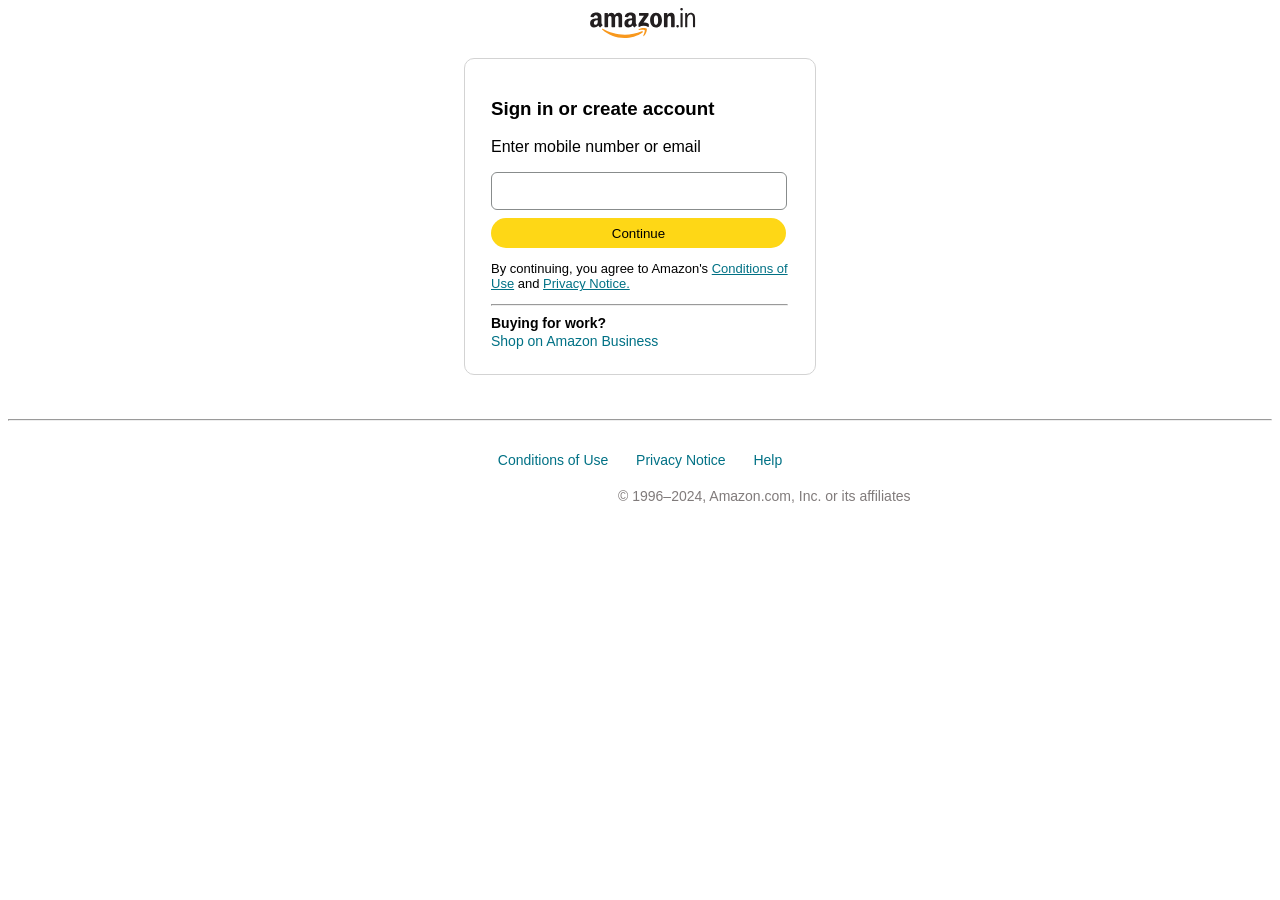
<file: HTML/signIn.html>
<!DOCTYPE html>
<html lang="en">

<head>
    <meta charset="UTF-8">
    <meta name="viewport" content="width=device-width, initial-scale=1.0">
    <title>Amazon.in/signin</title>
    <link rel="stylesheet" href="signin.css">
</head>

<body>
    <main>
        <div class="signin-logo">
            <div class="logo"></div>
        </div>

        <div class="singin-box">
            <div class="singin-info">
                <h3>Sign in or create account</h3>
                <p>Enter mobile number or email</p>
                <input type="text" class="userId">
                <input type="button" value="Continue" class="btn-continue">
                <p class="legal-text">By continuing, you agree to Amazon's <a href="">Conditions of Use</a> and <a
                        href="">Privacy
                        Notice.</a>
                </p>
                <hr>
                <div>
                    <span><b>Buying for work?</b></span>
                    <br>
                    <span><a
                            href="https://www.amazon.in/ap/signin?openid.pape.max_auth_age=0&openid.return_to=https%3A%2F%2Fwww.amazon.in%2Fbusiness%2Fregister%2Fcheck%2Fstatus%3Fref_%3Dab_welcome_bw_ckab_dsk%26originalRef%3Dab_reg_signin&openid.identity=http%3A%2F%2Fspecs.openid.net%2Fauth%2F2.0%2Fidentifier_select&openid.assoc_handle=amzn_ab_reg_web_in&openid.mode=checkid_setup&marketPlaceId=A21TJRUUN4KGV&language=en_IN&openid.claimed_id=http%3A%2F%2Fspecs.openid.net%2Fauth%2F2.0%2Fidentifier_select&pageId=ab_welcome_login_in&openid.ns=http%3A%2F%2Fspecs.openid.net%2Fauth%2F2.0&switch_account=signin&disableLoginPrepopulate=1&ref_=ab_welcome_bw_ap-sn_dsk">Shop
                            on Amazon Business</a></span>
                </div>
            </div>
        </div>
    </main>
    <hr>
    <footer>
        <div class="footer-section">
            <div class="conditios">
                <span><a href="">Conditions of Use</a></span>
            </div>
            <div class="privacy-notice">
                <span><a href="">Privacy Notice</a></span>
            </div>
            <div class="help">
                <span><a href="">Help</a></span>
            </div>
        </div>
        <br>
        <span class="last-text"> © 1996–2024, Amazon.com, Inc. or its affiliates</span>

    </footer>
</body>

</html>
</file>
<file: HTML/signin.css>
*{
    font-family: Arial, Helvetica, sans-serif;
}
main{
    margin-bottom: 44px;
}
.logo{
    background-image: url("/Logo/signin-amz-logo.svg");
    background-size: cover;
    height: 30px;
    width: 116px;
    margin-left: auto;
    margin-right: auto;
}

/* signin_box */
.singin-box{
    border: 1px solid lightgray;
    height: 315px;
    width: 350px;
    margin-left: auto;
    margin-right: auto;
    margin-top: 20px;
    border-radius: 10px;
}
.singin-info{
    /* border: 1px solid lightgray; */
    padding: 20px 26px 20px 26px;
    height: 260px;
    width: 297px;
}

.userId{
    width: 280px;
    height: 30px;
    padding: 3px 7px 3px 7px;
    border-radius: 6px;
    border: 1px solid #888c8c;
}
.btn-continue{
    margin-top: 8px;
    width: 295px;
    height: 30px;
    background-color: #fed716;
    border: none;
    border-radius: 16px;
}
.legal-text{
    font-size: 13px;
}
a{
    color: var(--N4QdChsbGN6j, #007185);
}
span{
    font-size: 14px;
}
span a{
    text-decoration: none;
}

/* footer */
.footer-section{
    display: flex;
    width: 340px;
    margin-left: auto;
    margin-right: auto;
    /* border: 1px solid black; */
    justify-content: space-evenly;
    margin-top: 30px;
}
.last-text{
    margin-left: 610px;
    color: #807b7b;
}
</file>
